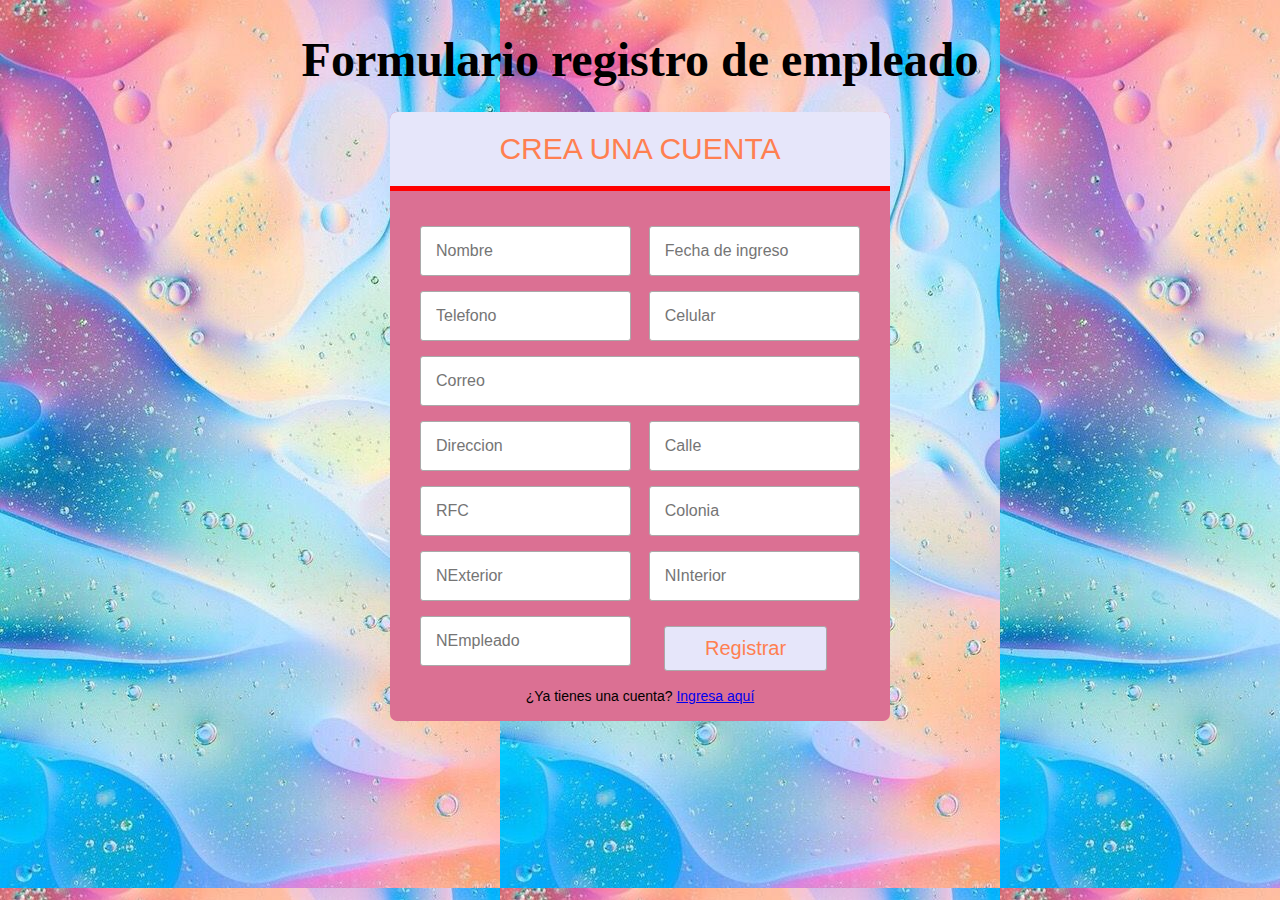
<file: index.html>
<!DOCTYPE html>
<html lang="en">
<head>
    <meta charset="UTF-8">
    <meta name="viewport" content="width=device-width, initial-scale=1.0">
    <title>Castro_10</title>
    <link rel="stylesheet" href="style.css">
</head>
<body>
    <h1> Formulario registro de empleado</h1>
    <form action="registrar.php" method="POST" class="form-register">
        <h2 class="form_titulo" >CREA UNA CUENTA</h2>
        <div class="contenedor-inputs">
            <input type="text" name="nombre"
            placeholder="Nombre"class="input-48"required>
            <input type="text" name="fecha de ingreso"
            placeholder="Fecha de ingreso"class="input-48"required>
            <input type="text" name="Telefono"
            placeholder="Telefono"class="input-48"required>
            <input type="text" name="Celular"
            placeholder="Celular"class="input-48"required>
            <input type="email" name="correo"
            placeholder="Correo" class="input-100"required>
            <input type="text" name="direccion"
            placeholder="Direccion"class="input-48"required>
            <input type="text" name="calle"
            placeholder="Calle" class="input-48"required>
            <input type="text" name="RFC"
            placeholder="RFC" class="input-48"required>
            <input type="text" name="calle"
            placeholder="Colonia" class="input-48" required>
            <input type="text" name="NExterior"
            placeholder="NExterior" class="input-48" required>
            <input type="text" name="NInterior"
            placeholder="NInterior" class="input-48" required>
            <input type="text" name="NEmpleado"
            placeholder="NEmpleado" class="input-48" required>
            <input type="submit" value="Registrar" class="btn-enviar" required>
            <p class="form_link">¿Ya tienes una cuenta? <a href="#">Ingresa aquí</a>
            </p>
        </div>
    </form>
</body>
</html>
</file>
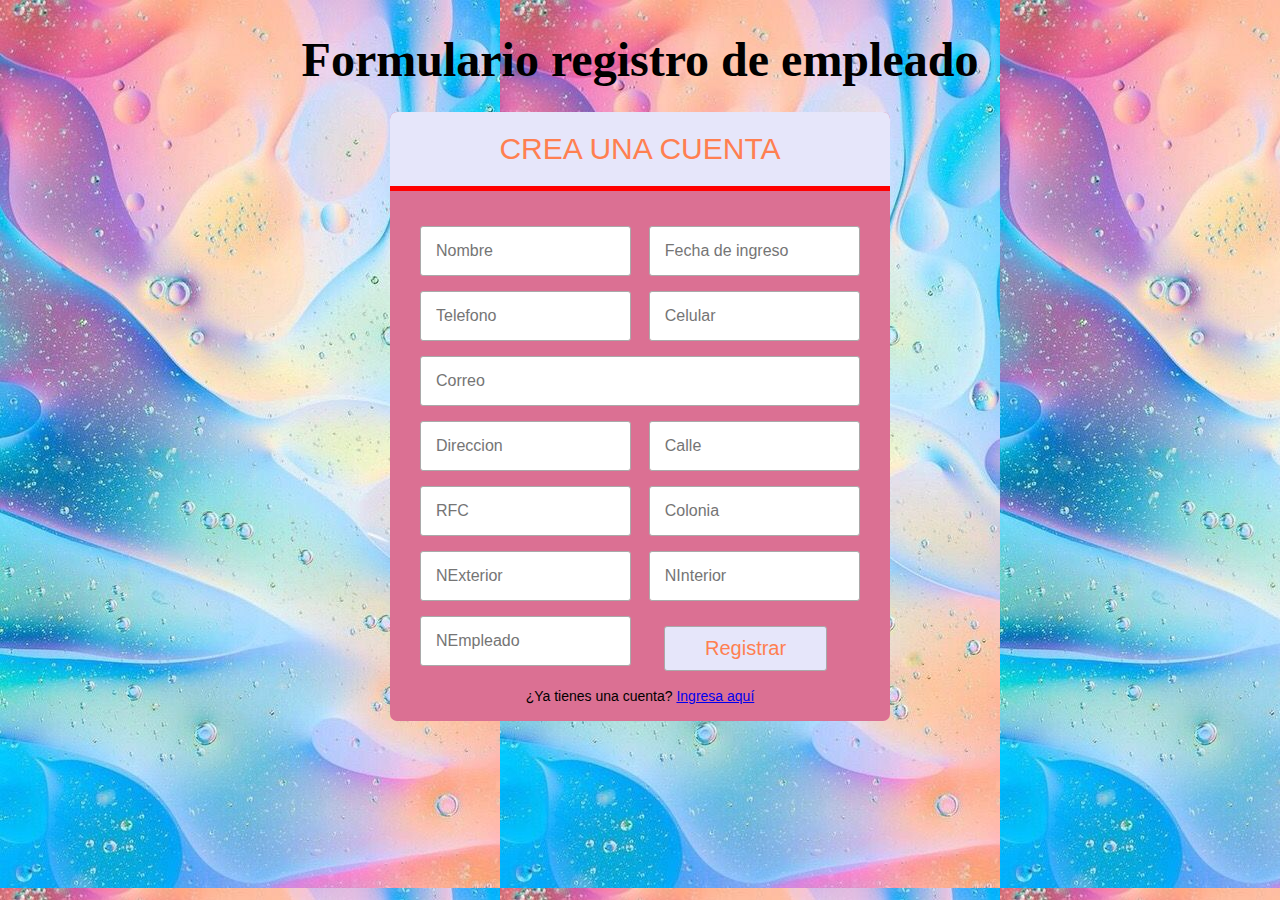
<file: index_10.html>
<!DOCTYPE html>
<html lang="en">
<head>
    <meta charset="UTF-8">
    <meta name="viewport" content="width=device-width, initial-scale=1.0">
    <title>Castro_10</title>
    <link rel="stylesheet" href="style.css">
</head>
<body>
    <h1> Formulario registro de empleado</h1>
    <form action="registrar.php" method="POST" class="form-register">
        <h2 class="form_titulo" >CREA UNA CUENTA</h2>
        <div class="contenedor-inputs">
            <input type="text" name="nombre"
            placeholder="Nombre"class="input-48"required>
            <input type="text" name="fecha de ingreso"
            placeholder="Fecha de ingreso"class="input-48"required>
            <input type="text" name="Telefono"
            placeholder="Telefono"class="input-48"required>
            <input type="text" name="Celular"
            placeholder="Celular"class="input-48"required>
            <input type="email" name="correo"
            placeholder="Correo" class="input-100"required>
            <input type="text" name="direccion"
            placeholder="Direccion"class="input-48"required>
            <input type="text" name="calle"
            placeholder="Calle" class="input-48"required>
            <input type="text" name="RFC"
            placeholder="RFC" class="input-48"required>
            <input type="text" name="calle"
            placeholder="Colonia" class="input-48" required>
            <input type="text" name="NExterior"
            placeholder="NExterior" class="input-48" required>
            <input type="text" name="NInterior"
            placeholder="NInterior" class="input-48" required>
            <input type="text" name="NEmpleado"
            placeholder="NEmpleado" class="input-48" required>
            <input type="submit" value="Registrar" class="btn-enviar" required>
            <p class="form_link">¿Ya tienes una cuenta? <a href="#">Ingresa aquí</a>
            </p>
        </div>
    </form>
</body>
</html>
</file>
<file: style.css>
*{
    box-sizing: border-box;
}
body{
    margin: 0;
    font-family: Impact, Haettenschweiler, 'Arial Narrow Bold', sans-serif;
    background-image: url(ima.jpg);
}
h1{
    color:black;
    text-align: center;
    font-family: arial black;
    font-size: 3em;
    margin-bottom: 0%;
}
.form-register{
    width: 97%;
    max-width: 500px;
    margin: auto;
    background:palevioletred;
    border-radius: 7px;
}
.form_titulo{
    background: lavender;
    color:coral;
    padding: 20px;
    text-align: center;
    font-weight: 100;
    font-size: 30px;
    border-top-left-radius: 7px;
    border-top-right-radius: 7px;
    border-bottom: 5px solid red;
}
.contenedor-inputs{
    padding: 10px 30px;
    display: flex;
    flex-wrap: wrap;
    justify-content: space-between;
}
input{
    margin-bottom: 15px;
    padding: 15px;
    font-size: 16px;
    border-radius: 3px;
    border: 1px solid darkgray;
}
.input-48{
    width: 48%;
}
.input-100{
    width: 100%;
}
.btn-enviar{
    background:lavender ;
    color: coral;
    margin: auto;
    padding: 10px 40px;
    cursor: pointer;
    font-size: 20px;
}
.btn-enviar:active{
    transform: scale(1.05);
}
.form_link{
    width: 100%;
    margin: 7px;
    text-align: center;
    font-size: 14px;
}
</file>
